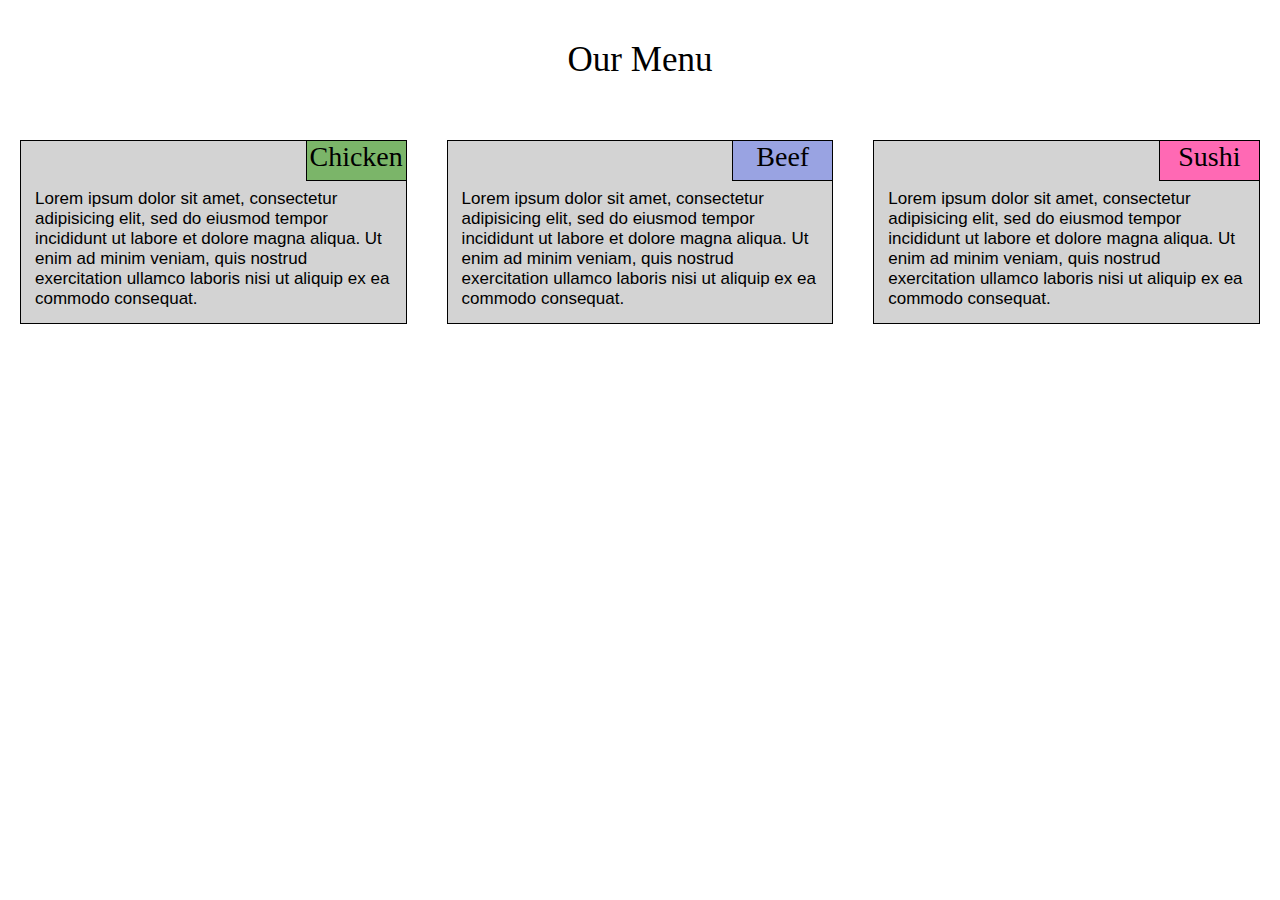
<file: Module-2_solution/index.html>
<!DOCTYPE html>
<html>
<head>
	<meta charset="utf-8">
	<meta name="viewport" content="width=device-width, initial-scale=1">
	<title>Assignment Solution for Module 2</title>
	<link rel="stylesheet" type="text/css" href="https://anandan2599.github.io/HTML-CSS-JS/Module-2_solution/CSS/style.css">
</head>
<body>
<header><h1>Our Menu</h1></header>
<div class="row">
<div class="desktop-4 tablet-6 mobile-12">
<section>
	<h2  id="Title1">Chicken</h2>
	<article>
		Lorem ipsum dolor sit amet, consectetur adipisicing elit, sed do eiusmod
		tempor incididunt ut labore et dolore magna aliqua. Ut enim ad minim veniam,
		quis nostrud exercitation ullamco laboris nisi ut aliquip ex ea commodo
		consequat.
	</article>
</section>
</div>
<div class="desktop-4 tablet-6 mobile-12">
<section>	
	<h2  id="Title2">Beef</h2>
	<article>
		Lorem ipsum dolor sit amet, consectetur adipisicing elit, sed do eiusmod
		tempor incididunt ut labore et dolore magna aliqua. Ut enim ad minim veniam,
		quis nostrud exercitation ullamco laboris nisi ut aliquip ex ea commodo
		consequat.
	</article>
</section>	
</div>
<div class="desktop-4 tablet-12 mobile-12">
<section>	
	<h2  id="Title3">Sushi</h2>
	<article>
		Lorem ipsum dolor sit amet, consectetur adipisicing elit, sed do eiusmod
		tempor incididunt ut labore et dolore magna aliqua. Ut enim ad minim veniam,
		quis nostrud exercitation ullamco laboris nisi ut aliquip ex ea commodo
		consequat.
	</article>
</section>	
</div>
</body>
</html>
</file>
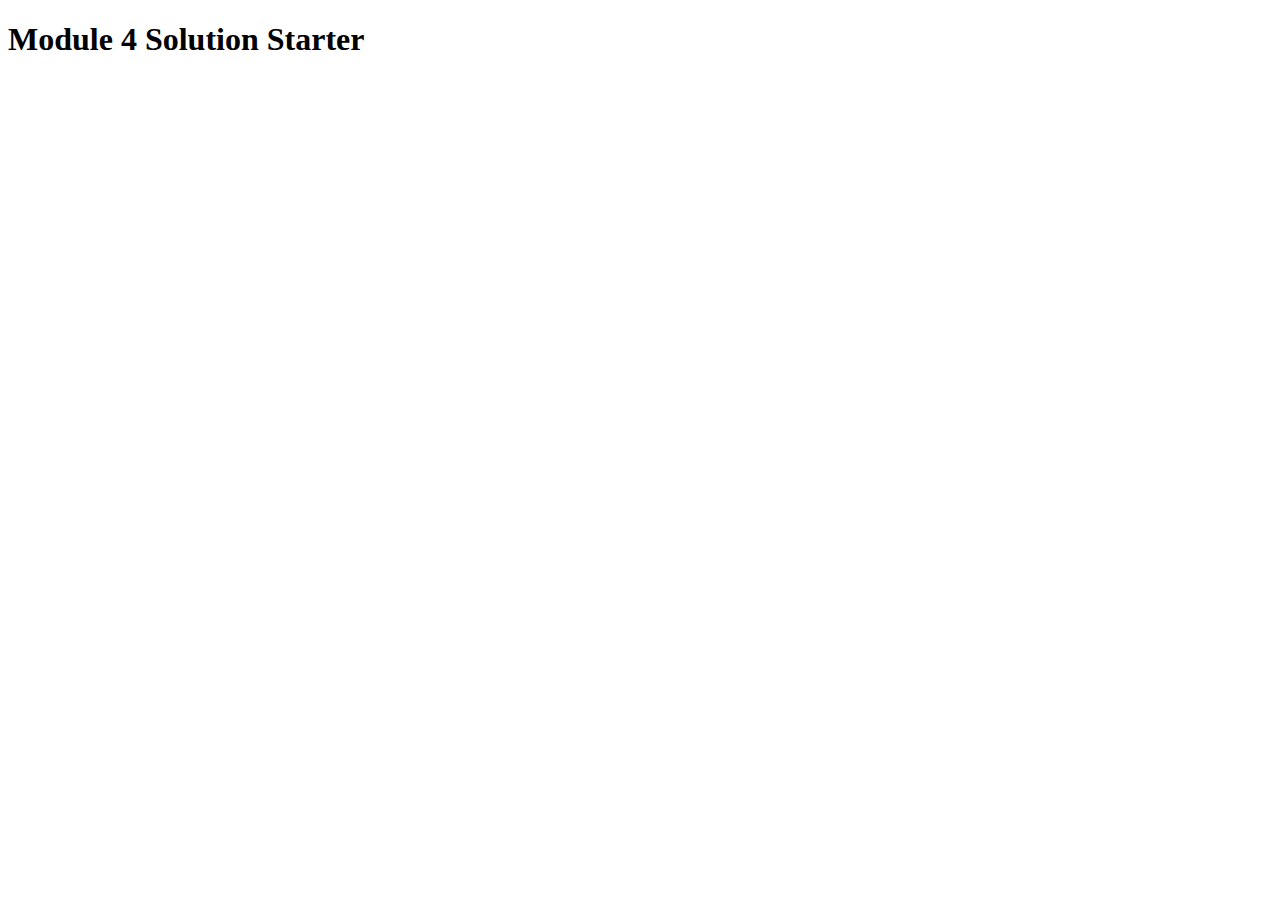
<file: Module-4_solution/index.html>
<!DOCTYPE html>
<html>
<head>
  <meta charset="utf-8">
  <title>Module 4 Solution Starter</title>
  <script src="SpeakHello.js"></script>
  <script src="SpeakGoodBye.js"></script>
  <script src="script.js"></script>
</head>
<body>
  <h1>Module 4 Solution Starter</h1>
</body>
</html>
</file>
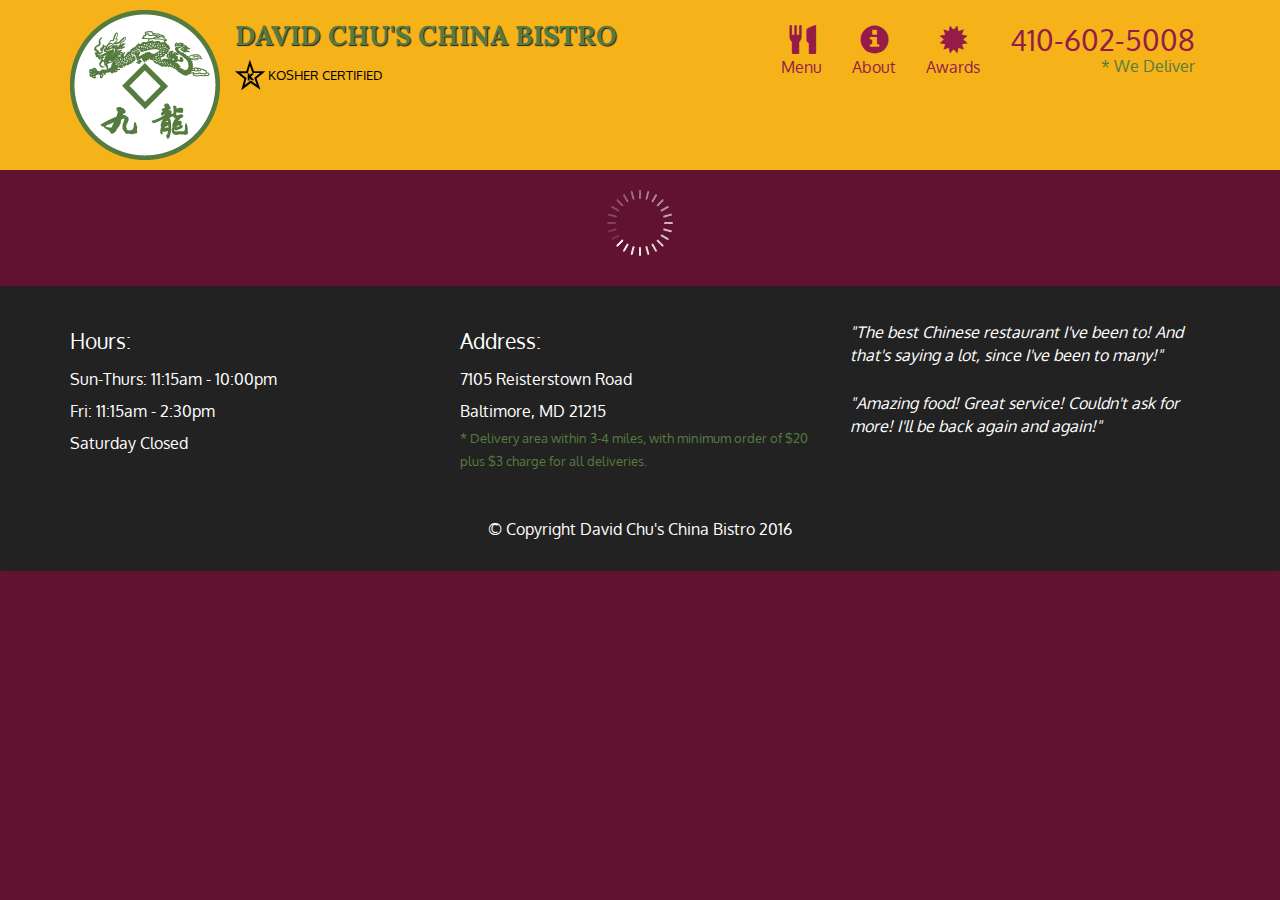
<file: Module-5_solution/index.html>
<!doctype html>
<html lang="en">
  <head>
    <meta charset="utf-8">
    <meta http-equiv="X-UA-Compatible" content="IE=edge">
    <meta name="viewport" content="width=device-width, initial-scale=1">
    <title>David Chu's China Bistro</title>
    <link rel="stylesheet" href="css/bootstrap.min.css">
    <link rel="stylesheet" href="css/styles.css">
    <link href='https://fonts.googleapis.com/css?family=Oxygen:400,300,700' rel='stylesheet' type='text/css'>
    <link href='https://fonts.googleapis.com/css?family=Lora' rel='stylesheet' type='text/css'>
  </head>
<body>
  <header>
    <nav id="header-nav" class="navbar navbar-default">
      <div class="container">
        <div class="navbar-header">
          <a href="index.html" class="pull-left visible-md visible-lg">
            <div id="logo-img" alt="Logo image"></div>
          </a>

          <div class="navbar-brand">
            <a href="index.html"><h1>David Chu's China Bistro</h1></a>
            <p>
              <img src="images/star-k-logo.png" alt="Kosher certification">
              <span>Kosher Certified</span>
            </p>
          </div>

          <button id="navbarToggle" type="button" class="navbar-toggle collapsed" data-toggle="collapse" data-target="#collapsable-nav" aria-expanded="false">
            <span class="sr-only">Toggle navigation</span>
            <span class="icon-bar"></span>
            <span class="icon-bar"></span>
            <span class="icon-bar"></span>
          </button>
        </div>
        
        <div id="collapsable-nav" class="collapse navbar-collapse">
           <ul id="nav-list" class="nav navbar-nav navbar-right">
            <li id="navHomeButton" class="visible-xs active">
              <a href="index.html">
                <span class="glyphicon glyphicon-home"></span> Home</a>
            </li>
            <li id="navMenuButton">
              <a href="#" onclick="$dc.loadMenuCategories();">
                <span class="glyphicon glyphicon-cutlery"></span><br class="hidden-xs"> Menu</a>
            </li>
            <li>
              <a href="#">
                <span class="glyphicon glyphicon-info-sign"></span><br class="hidden-xs"> About</a>
            </li>
            <li>
              <a href="#">
                <span class="glyphicon glyphicon-certificate"></span><br class="hidden-xs"> Awards</a>
            </li>
            <li id="phone" class="hidden-xs">
              <a href="tel:410-602-5008">
                <span>410-602-5008</span></a><div>* We Deliver</div>
            </li>
          </ul><!-- #nav-list -->
        </div><!-- .collapse .navbar-collapse -->
      </div><!-- .container -->
    </nav><!-- #header-nav -->
  </header>

  <div id="call-btn" class="visible-xs">
    <a class="btn" href="tel:410-602-5008">
    <span class="glyphicon glyphicon-earphone"></span>
    410-602-5008
    </a>
  </div>
  <div id="xs-deliver" class="text-center visible-xs">* We Deliver</div>

  <div id="main-content" class="container"></div>

  <footer class="panel-footer">
    <div class="container">
      <div class="row">
        <section id="hours" class="col-sm-4">
          <span>Hours:</span><br>
          Sun-Thurs: 11:15am - 10:00pm<br>
          Fri: 11:15am - 2:30pm<br>
          Saturday Closed
          <hr class="visible-xs">
        </section>
        <section id="address" class="col-sm-4">
          <span>Address:</span><br>
          7105 Reisterstown Road<br>
          Baltimore, MD 21215
          <p>* Delivery area within 3-4 miles, with minimum order of $20 plus $3 charge for all deliveries.</p>
          <hr class="visible-xs">
        </section>
        <section id="testimonials" class="col-sm-4">
          <p>"The best Chinese restaurant I've been to! And that's saying a lot, since I've been to many!"</p>
          <p>"Amazing food! Great service! Couldn't ask for more! I'll be back again and again!"</p>
        </section>
      </div>
      <div class="text-center">&copy; Copyright David Chu's China Bistro 2016</div>
    </div>
  </footer>

  <!-- jQuery (Bootstrap JS plugins depend on it) -->
  <script src="js/jquery-2.1.4.min.js"></script>
  <script src="js/bootstrap.min.js"></script>
  <script src="js/ajax-utils.js"></script>
  <script src="js/script.js"></script>
</body>
</html>
</file>
<file: Module-5_solution/css/styles.css>
body {
  font-size: 16px;
  color: #fff;
  background-color: #61122f;
  font-family: 'Oxygen', sans-serif;
}

/** HEADER **/
#header-nav {
  background-color: #f6b319;
  border-radius: 0;
  border: 0;
}

#logo-img {
  background: url('../images/restaurant-logo_large.png') no-repeat;
  width: 150px;
  height: 150px;
  margin: 10px 15px 10px 0;
}

.navbar-brand {
  padding-top: 25px;
}
.navbar-brand h1 { /* Restaurant name */
  font-family: 'Lora', serif;
  color: #557c3e;
  font-size: 1.5em;
  text-transform: uppercase;
  font-weight: bold;
  text-shadow: 1px 1px 1px #222;
  margin-top: 0;
  margin-bottom: 0;
  line-height: .75;
}
.navbar-brand a:hover, .navbar-brand a:focus {
  text-decoration: none;
}
.navbar-brand p { /* Kosher cert */
  color: #000;
  text-transform: uppercase;
  font-size: .7em;
  margin-top: 15px;
}
.navbar-brand p span { /* Star-K */
  vertical-align: middle;
}

#nav-list {
  margin-top: 10px;
}
#nav-list a {
  color: #951C49;
  text-align: center;
}
#nav-list a:hover {
  background: #E7E7E7;
}
#nav-list a span {
  font-size: 1.8em;
}

#phone {
  margin-top: 5px;
}
#phone a { /* Phone number */
  text-align: right;
  padding-bottom: 0;
}
#phone div { /* We Deliver */
  color: #557c3e;
  text-align: right;
  padding-right: 15px;
}

.navbar-header button.navbar-toggle, .navbar-header .icon-bar {
  border: 1px solid #61122f;
}
.navbar-header button.navbar-toggle {
  clear: both;
  margin-top: -30px;
}
/* END HEADER */

/* FOOTER */
.panel-footer {
  margin-top: 30px;
  padding-top: 35px;
  padding-bottom: 30px;
  background-color: #222;
  border-top: 0;
}
.panel-footer div.row {
  margin-bottom: 35px;
}
#hours, #address {
  line-height: 2;
}
#hours > span, #address > span {
  font-size: 1.3em;
}
#address p {
  color: #557c3e;
  font-size: .8em;
  line-height: 1.8;
}
#testimonials {
  font-style: italic;
}
#testimonials p:nth-child(2) {
  margin-top: 25px;
}
/* END FOOTER */



/* HOME PAGE */
.container .jumbotron {
  box-shadow: 0 0 50px #3F0C1F;
  border: 2px solid #3F0C1F;
}

#menu-tile, #specials-tile, #map-tile {
  height: 250px;
  width: 100%;
  margin-bottom: 15px;
  position: relative;
  border: 2px solid #3F0C1F;
  overflow: hidden;
}
#menu-tile:hover, #specials-tile:hover, #map-tile:hover {
  box-shadow: 0 1px 5px 1px #cccccc;
}
#menu-tile {
  background: url('../images/menu-tile.jpg') no-repeat;
  background-position: center;
}
#specials-tile {
  background: url('../images/specials-tile.jpg') no-repeat;
  background-position: center;
}
#menu-tile span, #specials-tile span, #map-tile span {
  position: absolute;
  bottom: 0;
  right: 0;
  width: 100%;
  text-align: center;
  font-size: 1.6em;
  text-transform: uppercase;
  background-color: #000;
  color: #fff;
  opacity: .8;
}
/* END HOME PAGE */

/* MENU CATEGORIES PAGE */
.category-tile { 
  position: relative;
  border: 2px solid #3F0C1F;
  overflow: hidden;
  width: 200px;
  height: 200px;
  margin: 0 auto 15px;
}
.category-tile span {
  position: absolute;
  bottom: 0;
  right: 0;
  width: 100%;
  text-align: center;
  font-size: 1.2em;
  text-transform: uppercase;
  background-color: #000;
  color: #fff;
  opacity: .8;
}
.category-tile:hover {
  box-shadow: 0 1px 5px 1px #cccccc;
}

#menu-categories-title + div {
  margin-bottom: 50px;
}
/* END MENU CATEGORIES PAGE */

/* SINGLE CATEGORY PAGE */
.menu-item-tile {
  margin-bottom: 25px;
}
.menu-item-tile hr {
  width: 80%;
}
.menu-item-tile .menu-item-price {
  font-size: 1.1em;
  text-align: right;
  margin-top: -15px;
  margin-right: -15px;
}
.menu-item-tile .menu-item-price span {
  font-size: .6em;
}
.menu-item-photo {
  position: relative;
  border: 2px solid #3F0C1F; 
  overflow: hidden;
  padding: 0;
  margin-right: -15px;
  margin-left: auto;
  margin-bottom: 20px;
  max-width: 250px;
}
.menu-item-photo div {
  position: absolute;
  bottom: 0;
  right: 0;
  width: 80px;
  background-color: #557c3e;
  text-align: center;
}
.menu-item-description {
  padding-right: 30px;
}
h3.menu-item-title {
  margin: 0 0 10px;
}
.menu-item-details {
  font-size: .9em;
  font-style: italic;
}
/* END SINGLE CATEGORY PAGE */


/********** Large devices only **********/
@media (min-width: 1200px) {
  .container .jumbotron {
    background: url('../images/jumbotron_1200.jpg') no-repeat;
    height: 675px;
  }
}

/********** Medium devices only **********/
@media (min-width: 992px) and (max-width: 1199px) {
  /* Header */
  #logo-img {
    background: url('../images/restaurant-logo_medium.png') no-repeat;
    width: 100px;
    height: 100px;
    margin: 5px 5px 5px 0;
  }
  /* End Header */

  /* Home Page */
  .container .jumbotron {
    background: url('../images/jumbotron_992.jpg') no-repeat;
    height: 558px;
  }
  /* End Home Page */
}

/********** Small devices only **********/
@media (min-width: 768px) and (max-width: 991px) {
  /* Home Page */
  .container .jumbotron {
    background: url('../images/jumbotron_768.jpg') no-repeat;
    height: 432px;
  }
  /* End Home Page */
}

/********** Extra small devices only **********/
@media (max-width: 767px) {
  /* Header */
  .navbar-brand {
    padding-top: 10px;
    height: 80px;
  }
  .navbar-brand h1 { /* Restaurant name */
    padding-top: 10px;
    font-size: 5vw; /* 1vw = 1% of viewport width */
  }
  .navbar-brand p { /* Kosher cert */
    font-size: .6em;
    margin-top: 12px;
  }
  .navbar-brand p img { /* Star-K */
    height: 20px;
  }

  #collapsable-nav a { /* Collapsed nav menu text */
    font-size: 1.2em;
  }
  #collapsable-nav a span { /* Collapsed nav menu glyph */
    font-size: 1em;
    margin-right: 5px;
  }

  #call-btn > a {
    font-size: 1.5em;
    display: block;
    margin: 0 20px;
    padding: 10px;
    border: 2px solid #fff;
    background-color: #f6b319;
    color: #951c49;
  }
  #xs-deliver {
    margin-top: 5px;
    font-size: .7em;
    letter-spacing: .1em;
    text-transform: uppercase;
  }
  /* End Header */

  /* Footer */
  .panel-footer section {
    margin-bottom: 30px;
    text-align: center;
  }
  .panel-footer section:nth-child(3) {
    margin-bottom: 0; /* margin already exists on the whole row */
  }
  .panel-footer section hr {
    width: 50%;
  }
  /* End Footer */

  /* Home Page */
  .container .jumbotron {
    margin-top: 30px;
    padding: 0;
  }
  #menu-tile, #specials-tile {
    width: 360px;
    margin: 0 auto 15px;
  }

  .menu-item-photo {
    margin-right: auto;
  }
  .menu-item-tile .menu-item-price {
    text-align: center;
  }
  .menu-item-description {
    text-align: center;;
  }
}


/********** Super extra small devices Only :-) (e.g., iPhone 4) **********/
@media (max-width: 479px) {
  /* Header */
  .navbar-brand h1 { /* Restaurant name */
    padding-top: 5px;
    font-size: 6vw;
  }
  /* End Header */
  
  /* Home page */
  #menu-tile, #specials-tile {
    width: 280px;
    margin: 0 auto 15px;
  }

  .col-xxs-12 {
    position: relative;
    min-height: 1px;
    padding-right: 15px;
    padding-left: 15px;
    float: left;
    width: 100%;
  }
}
</file>
